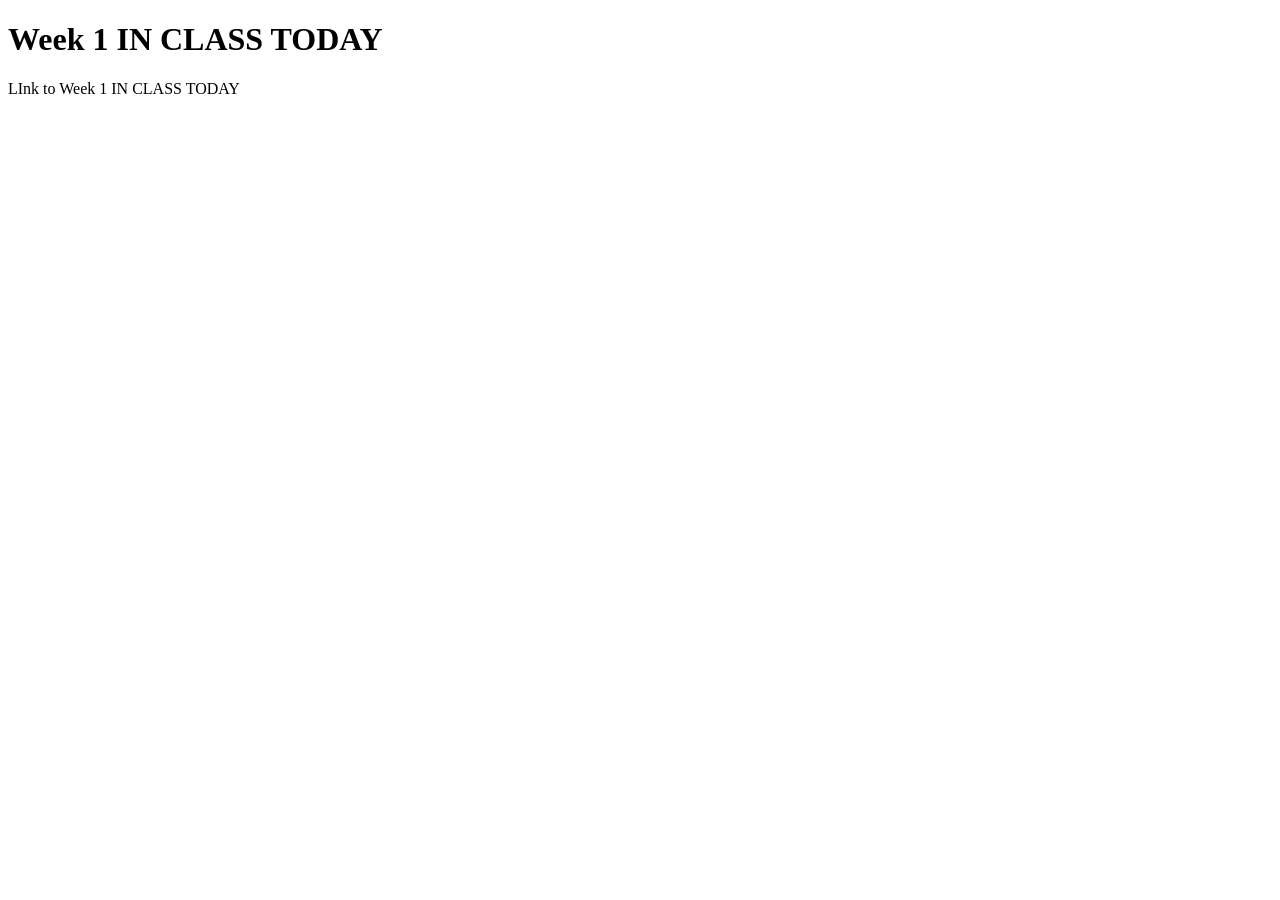
<file: Week1/index.HTML>
<!DOCTYPE html>
<html lang="en">
<head>
    <meta charset="UTF-8">
    <meta name="viewport" content="width=, initial-scale=1.0">
    <title>Document</title>
</head>
<body>
    <h1>Week 1 IN CLASS TODAY</h1>
    <!--Example of a link in HTML. Anchor tag-->
    <a href=""></a>
    <href="week1indexhtml">LInk to Week 1 IN CLASS TODAY</href> 

</body>
</html>
</file>
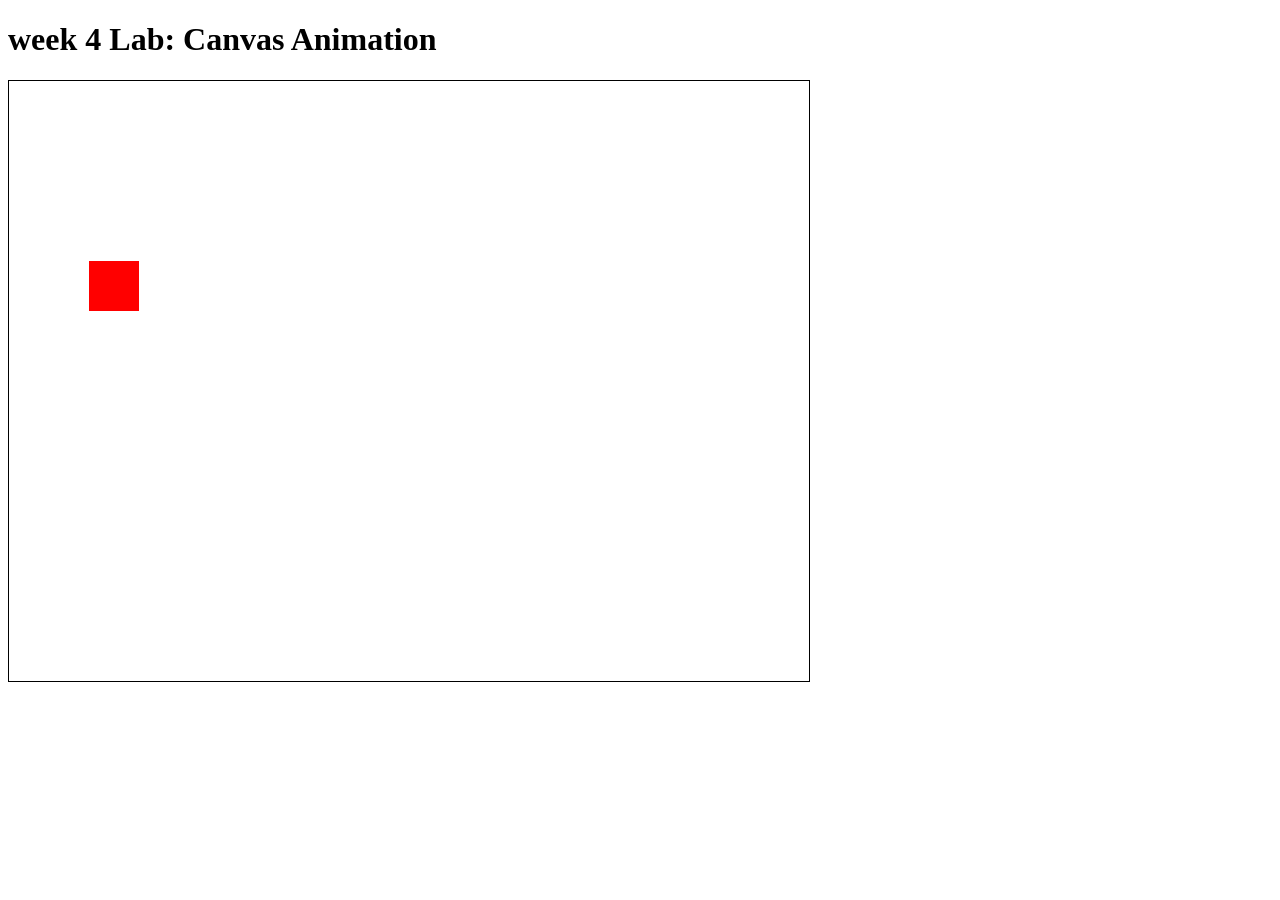
<file: week4/index.html>
<!Doctype html>
<html>
    <head>
        <title> week 4 loops, input, and animation</title>
            <meta charset="UTF-8">    
        </head>
            
        <body>
            <h1>week 4 Lab: Canvas Animation</h1>
            <canvas id="myCanvas" width="800" height="600"style="border: 1px solid black"></canvas>
            <script src="js/scripts.js"></script>
        </body>

</html>
</file>
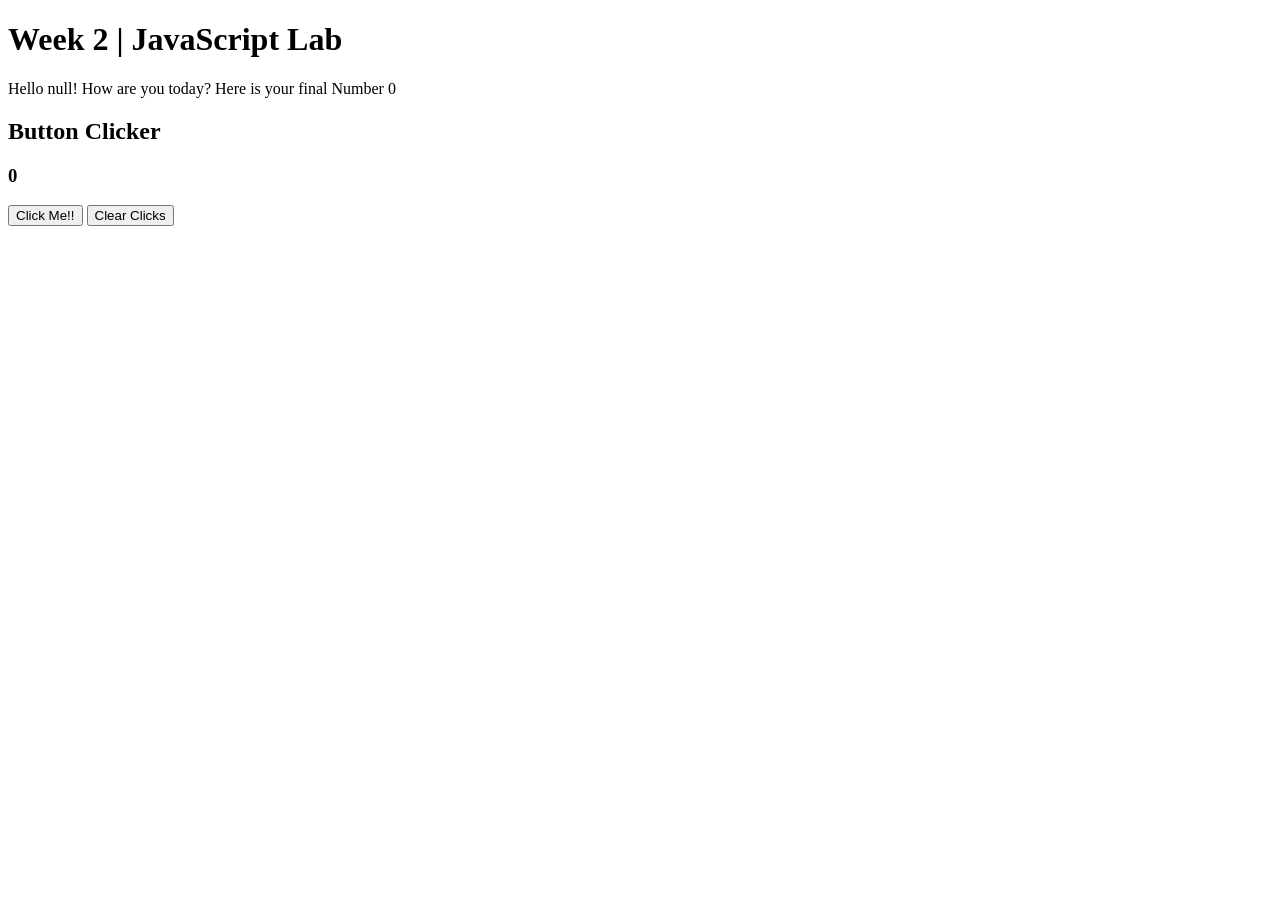
<file: Week2/Week2.html>
<!DOCTYPE html>
<html lang="en">
    <head>
        <meta charset="UTF-8">
        <title>Week 2 JavaScript Lab</title>
    </head>
    <body>
        <h1>Week 2 | JavaScript Lab</h1>
        <span id="message"></span>
        <h2>Button Clicker</h2>
        <h3 id="output">0</h3>
        <input type="button" value="Click Me!!" id="btn">
        <input type="button" value="Clear Clicks" id="btn-reset">
        <!-- Example JavaScript -->
        <script>
            var name = prompt("What is your name");
            var firstNumber = Number(prompt("What is your first number?"));
            var secondNumber = Number(prompt("What is your second number?"));
            //var message = `Hello ${name}! How are you today? Here is your final Number ${Number(firstNumber) + Number(secondNumber)}`;
            var message = `Hello ${name}! How are you today? Here is your final Number ${firstNumber + secondNumber}`;
            //alert(message);
            var spanMessage = document.getElementById("message");
            spanMessage.innerHTML = message;


            //Clicker Game Code
            var clickerButton = document.querySelector("#btn");
            var clearButton = document.querySelector("#btn-reset");
            var clickerOutput = document.querySelector("#output");
            var clicks = 0;
            var clickByAmount = 1;

            //How an event handler works
            clickerButton.addEventListener("click", function(){
                //increase the number of clicks
                clicks += clickByAmount;
                displayClickerScore(clicks);
                if(clicks == 30){
                    alert("Congratualtions you made it to 30 Clicks!");
                }
            });

            clearButton.addEventListener("click", function(){
                clicks = 0;
                displayClickerScore(clicks);
            });

            function displayClickerScore(clicks){
                clickerOutput.innerHTML = clicks;
            }

        </script>
    </body>
</html>
</file>
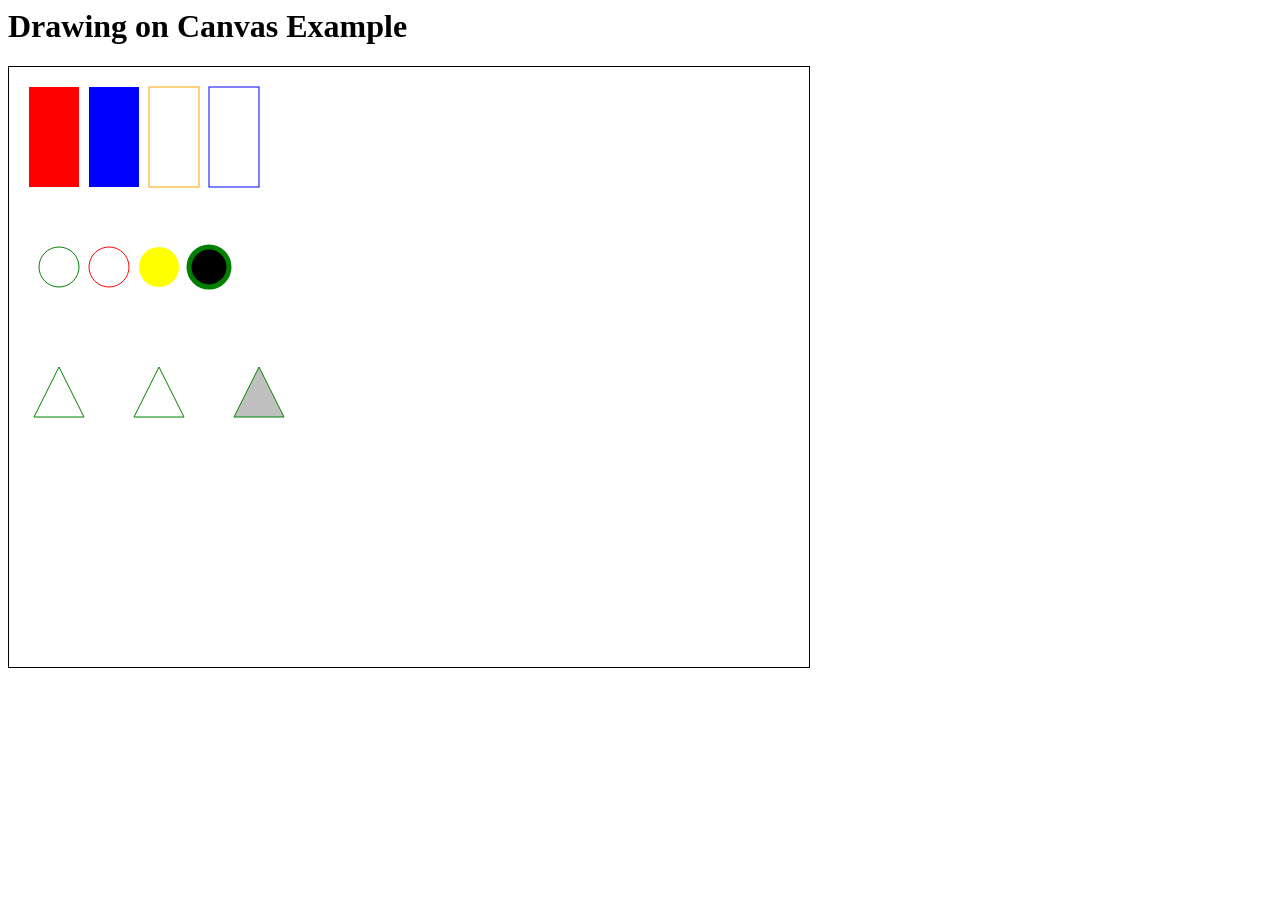
<file: Week3/DrawingonCanvas.html>
<DocType html>
<html lang = "en">
    <head>
        <title> week 3 Drawing on Canvas Lab</title>
        <meta charset="UTF-8">
    </head>
    <body>
        <h1>Drawing on Canvas Example<h1>
            <canvas id=canvas width ="800" height="600" style="border: 1px solid black,"></canvas>
            <!-- IN doccument JavaScript--->
                <script>
                    //These varables are used to set up the canvas
                    var canvas= document.getElementById("canvas");
                    var ctx = canvas.getContext('2d');

                    ctx.fillStyle ="red";
                    ctx.fillRect(20,20,50,100);
                    //Drawing a Rectangle
                          
                    ctx.fillStyle ="#00f";
                    ctx.fillRect(80,20,50,100);

                    //outline box
                    ctx.strokeStyle = "orange";
                    ctx.strokeRect(140,20,50,100);

                     ctx.strokeStyle = "blue";
                    ctx.strokeRect(200,20,50,100);
                    //Lets draw a circle
                    ctx.strokeStyle = "green"
                    ctx.beginPath();
                    ctx.arc(50,200,20,0,2*Math.PI)
                    ctx.stroke();
                         //All the commands for drawing the circle will go between here
                    //circle 2
                      ctx.strokeStyle = "red"
                    ctx.beginPath();
                    ctx.arc(100,200,20,0,2*Math.PI)
                    ctx.stroke();
                       
                    //circle 3 fil
                    ctx.fillStyle = "yellow"
                    ctx.beginPath();
                    ctx.arc(150,200,20,0,2*Math.PI)
                    ctx.fill();
                        //circle 4 filled with an outline
                    ctx.strokeStyle = "green"
                    ctx.fillStyle ="black"
                    ctx.lineWidth = 5;
                    ctx.beginPath();
                    ctx.arc(200,200,20,0,2*Math.PI)
                    ctx.fill();
                    ctx.stroke();

                    // Let's draw some custom shapes
                    ctx.lineWidth =1.0;
                    ctx.beginPath();
                    ctx.moveTo(50,300);
                    ctx.lineTo(75,350);
                    ctx.lineTo(25,350);
                    ctx.lineTo(50,300);
                    ctx.stroke();

                    ctx.lineWidth =1.0;
                    ctx.beginPath();
                    ctx.moveTo(150,300);
                    ctx.lineTo(175,350);
                    ctx.lineTo(125,350);
                    ctx.lineTo(150,300);
                    ctx.stroke();

                   
                    ctx.lineWidth =1.0;
                    ctx.fillStyle = "silver"
                    ctx.beginPath();
                    ctx.moveTo(250,300);
                    ctx.lineTo(275,350);
                    ctx.lineTo(225,350);
                    ctx.lineTo(250,300);
                    ctx.fill();
                    ctx.stroke();
                        </script>
                    </body>
        </html>
</file>
